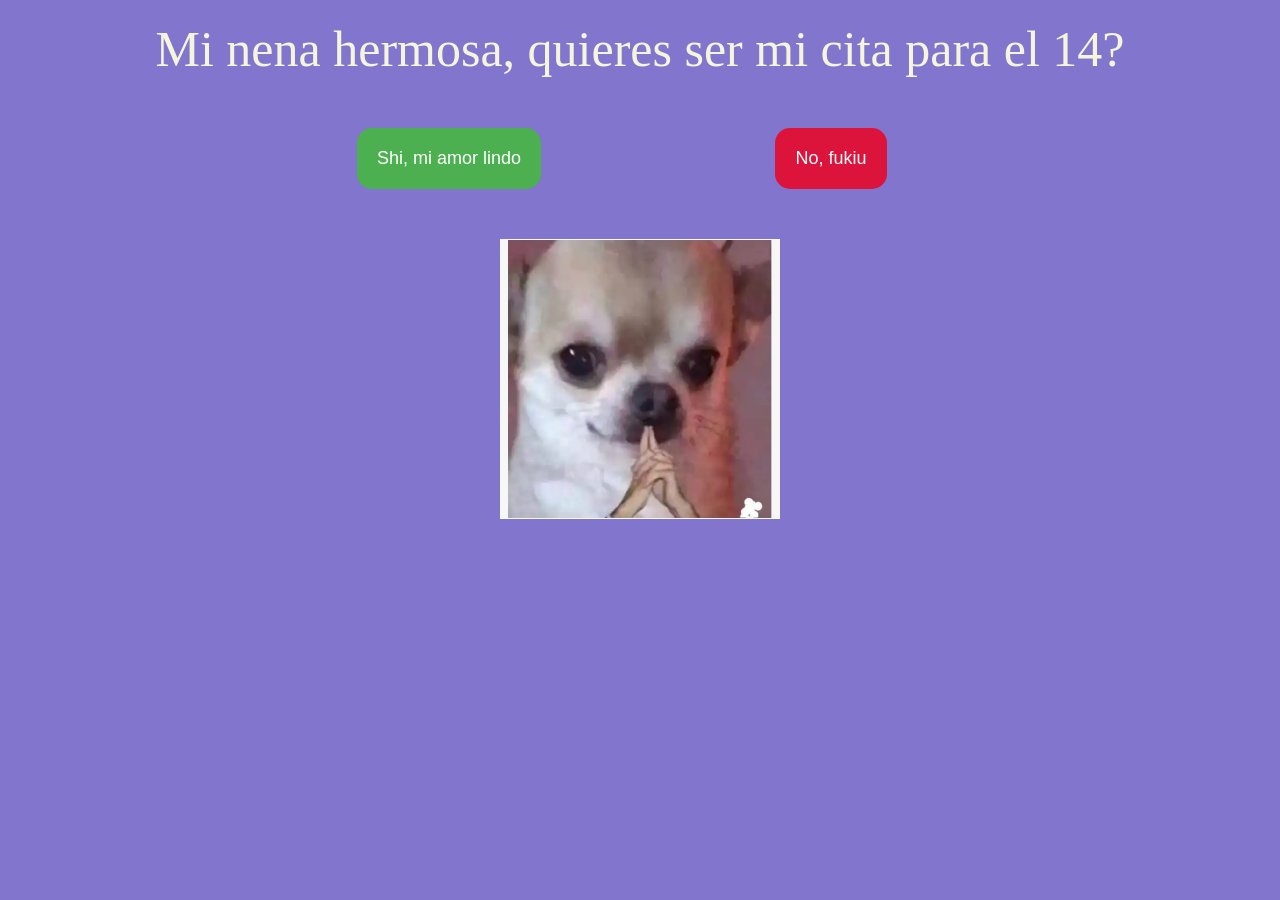
<file: index.html>
<!DOCTYPE html>
<html>
    <head>
        <script src="codigo.js"></script>
        <link href="estilo.css" rel="stylesheet"/>
        <title>Mi amor</title>
    </head>
    <body>
        <div class="titulo">Mi nena hermosa, quieres ser mi cita para el 14?</div>
        <div class="botones">
            <div class="contenedorBoton1">
                <input type="button" class="boton1" value="Shi, mi amor lindo" onclick="aceptar();"/>
            </div> 
            <div class="contenedorBoton2">
                <input type="button" class="boton2" value="No, fukiu" onclick="rechazar();"/>
            </div>
        </div>
        <div class="imagen1"> <img src="Perrito1.jpg" width="280px"/> </div>
    </body>
</html>
</file>
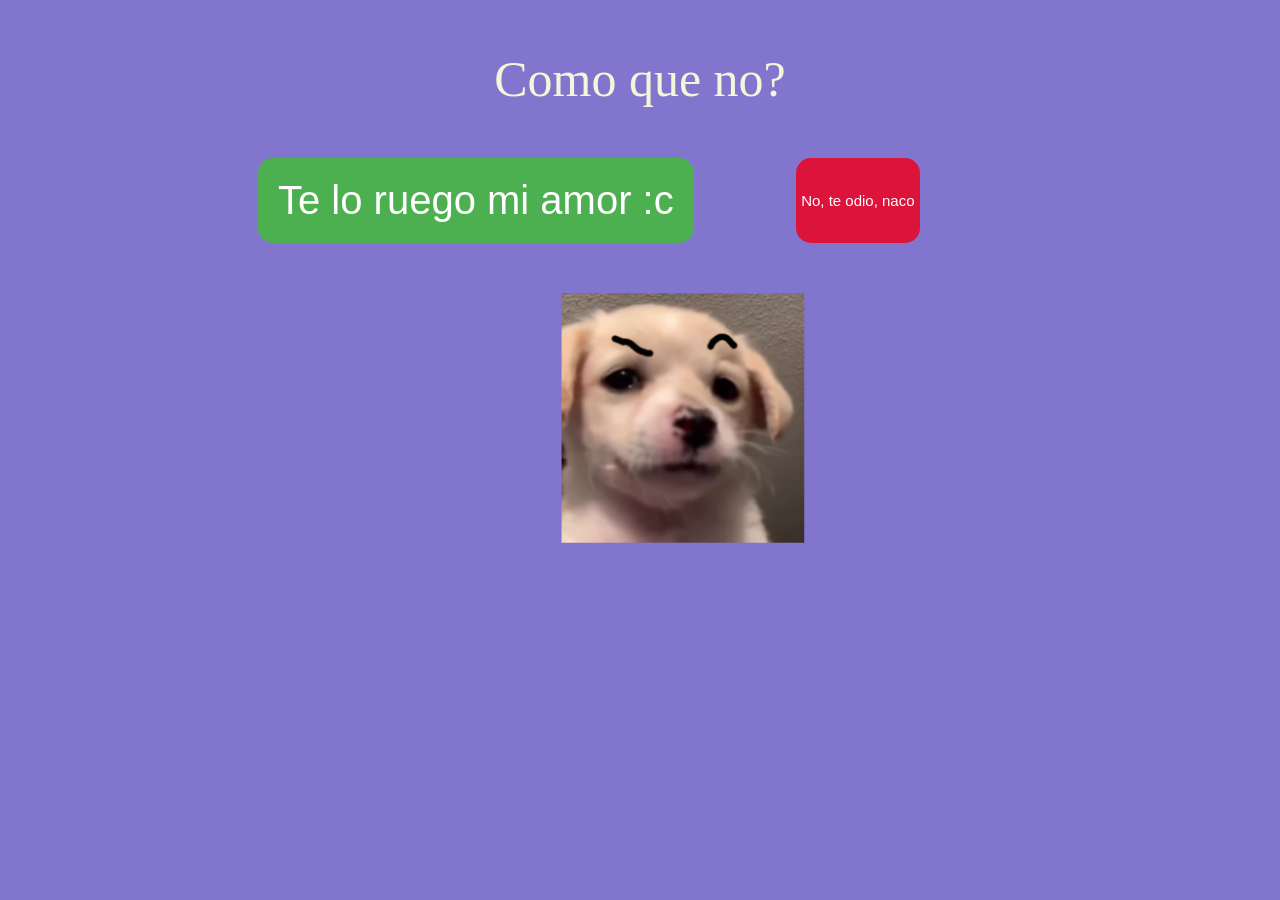
<file: noPagina.html>
<!DOCTYPE html>
<html>
    <head>
        <title>Como que no?</title>
        <link href="estilo2.css" rel="stylesheet"/>
        <script src="codigo1.js"></script>
    </head>
    <body>
        <div class="titulo">Como que no?</div>
        <div class="botones">
            <div class="contenedorBoton1">
                <input type="button" class="boton1" value="Te lo ruego mi amor :c" onclick="aceptar();"/>
            </div> 
            <div class="contenedorBoton2">
                <input type="button" class="boton2" value="No, te odio, naco" onclick="rechazar();"/>
            </div>
        </div>
        <div class="imagen"> <img src="Perrito.jpg" width="250px"/> </div>
    </body>
</html>
</file>
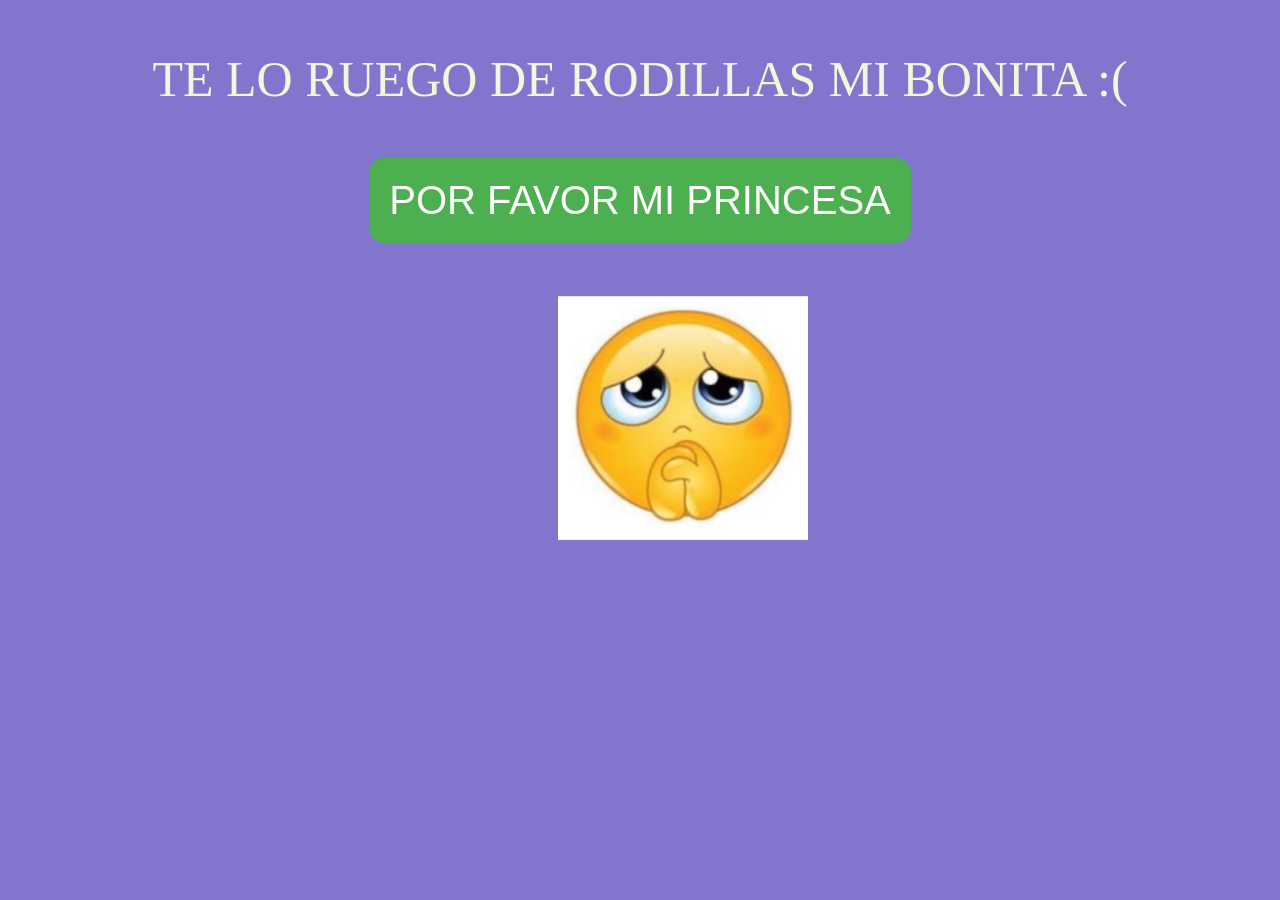
<file: noPagina1.html>
<!DOCTYPE html>
<html>
    <head>
        <title>POR FAVOR AMOR</title>
        <link href="estilo2.css" rel="stylesheet"/>
        <script src="codigo1.js"></script>
    </head>
    <body>
        <div class="titulo">TE LO RUEGO DE RODILLAS MI BONITA :( </div>
        <div class="botones">
            <div class="contenedorBoton1">
                <input type="button" class="boton1" value="POR FAVOR MI PRINCESA" onclick="aceptar();"/>
            </div>
        </div>
        <div class="imagen"> <img src="duda.jpg" width="250px"/> </div>
    </body>
</html>
</file>
<file: estilo.css>
body{
    background-color: rgb(130, 117, 206);
    background-size: cover;
}
.titulo{
    font-size: 50px;
    color:beige;
    display:flex;
    flex-direction: row;
    justify-content: center;
    margin-top: 20px;
}
.boton1{
    background-color: #4CAF50; 
    border: none;
    color: white;
    padding: 20px;
    text-align: center;
    font-size: 18px;
    border-radius: 15px;
}
.boton2{
    background-color:crimson; 
    border: none;
    color: white;
    padding: 20px;
    text-align: center;
    font-size: 18px;
    border-radius: 15px;
}
.contenedorBoton1{
    display: flex;
    flex:1;
    justify-content: center;
}
.contenedorBoton2{
    display: flex;
    flex:1;
    justify-content: center;
}
.botones{
    display: flex;
    flex-direction:row;
    justify-content:center;
    margin-top: 50px;
    margin-left: 250px;
    margin-right: 250px;
}
.imagen1{
    display: flex;
    flex-direction:row;
    justify-content:center;
    margin-top: 50px;
}
</file>
<file: estilo2.css>
body{
    background-color:  rgb(130, 117, 206);
    background-size: cover;
}
.titulo{
    font-size: 50px;
    color:beige;
    display:flex;
    flex-direction: row;
    justify-content: center;
    margin-top: 50px;
}
.imagen{
    display: flex;
    flex-direction: row;
    margin-left: 550px;
    margin-top: 50px;
}
.boton1{
    background-color: #4CAF50; 
    border: none;
    color: white;
    padding: 20px;
    text-align: center;
    font-size: 40px;
    border-radius: 15px;
}
.boton2{
    background-color:crimson; 
    border: none;
    color: white;
    padding: 5px;
    text-align: center;
    font-size: 15px;
    border-radius: 15px;
}
.contenedorBoton1{
    display: flex;
    flex:1;
    justify-content: center;
}
.contenedorBoton2{
    display: flex;
    flex:1;
    justify-content: center;
}
.botones{
    display: flex;
    flex-direction:row;
    justify-content:center;
    margin-top: 50px;
    margin-left: 250px;
    margin-right: 250px;
}
</file>
